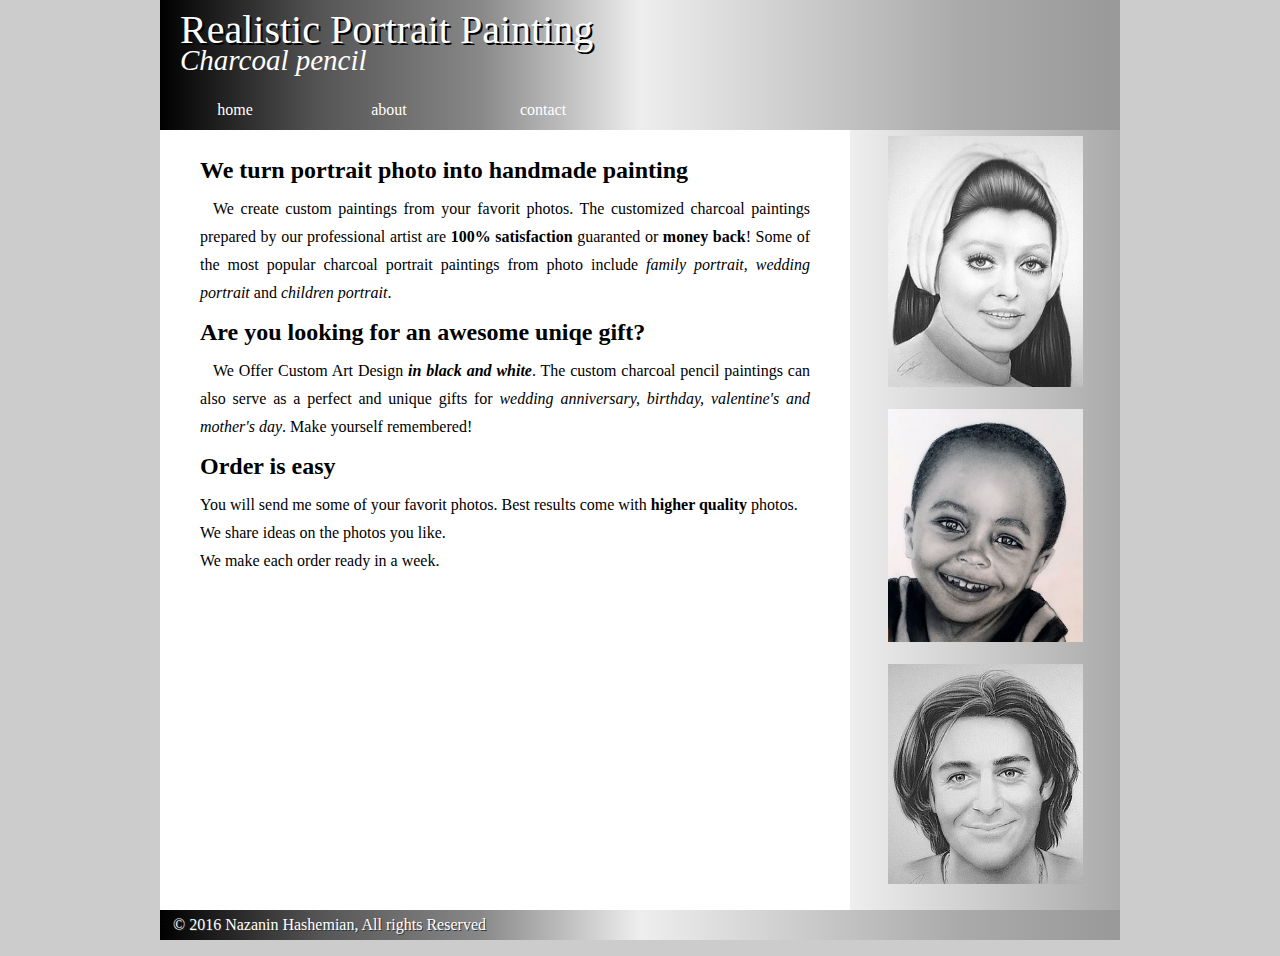
<file: final_project/index.html>
﻿<!doctype html>

<html>

<head>

<meta charset="utf-8">

<title>home</title>

<link rel="stylesheet" href="styles/main.css">
</head>

<body>

 <div class="container">


  <header>

      <h1>Realistic Portrait Painting</h1>
      <h2 title="mainly used by artists for drawing and sketching">Charcoal pencil</h2>

  </header>
 

  <nav>

   <ul>

    <li><a href="index.html">home</a></li>

    <li><a href="about.html">about</a></li>

    <li><a href="contact.html">contact</a></li>

   </ul>

  </nav>



  <section>
    <h3>We turn portrait photo into handmade painting</h3>
        <p>
            We create custom paintings from your favorit photos. The customized
            charcoal paintings prepared by our professional artist are <span class="bold">100% satisfaction</span> guaranted
            or <span class="bold">money back</span>! Some of the most popular charcoal portrait paintings from photo 
            include <span class="italic">family portrait, wedding portrait</span> and <span class="italic">children portrait</span>.
        </p>

        <h3>Are you looking for an awesome uniqe gift?</h3>
        <p>
            We Offer Custom Art Design <span class="italic bold">in black and white</span>. The custom charcoal pencil paintings can also serve as a perfect and
            unique gifts for <span class="italic">wedding anniversary, birthday, valentine&#39;s and mother&#39;s day</span>. Make yourself remembered!
        </p>

        <h3>Order is easy</h3>

        <ol>
            <li>You will send me some of your favorit photos. Best results come with <span class="bold">higher quality</span> photos. </li>
            <li>We share ideas on the photos you like.</li>
            <li>We make each order ready in a week.</li>
        </ol>

   
  </section>


  <aside>
      <figure>
          <img src="images/googoosh.jpg"
               alt="" />
          <img src="images/blackBoy.jpg" alt="" />
          <img src="images/Golzar.jpg" alt=""/>
      </figure>
  
  </aside>

      <footer>

      <p>&copy; 2016 Nazanin Hashemian, All rights Reserved</p>

  </footer>


 </div> <!-- end container div -->

</body>

</html>
</file>
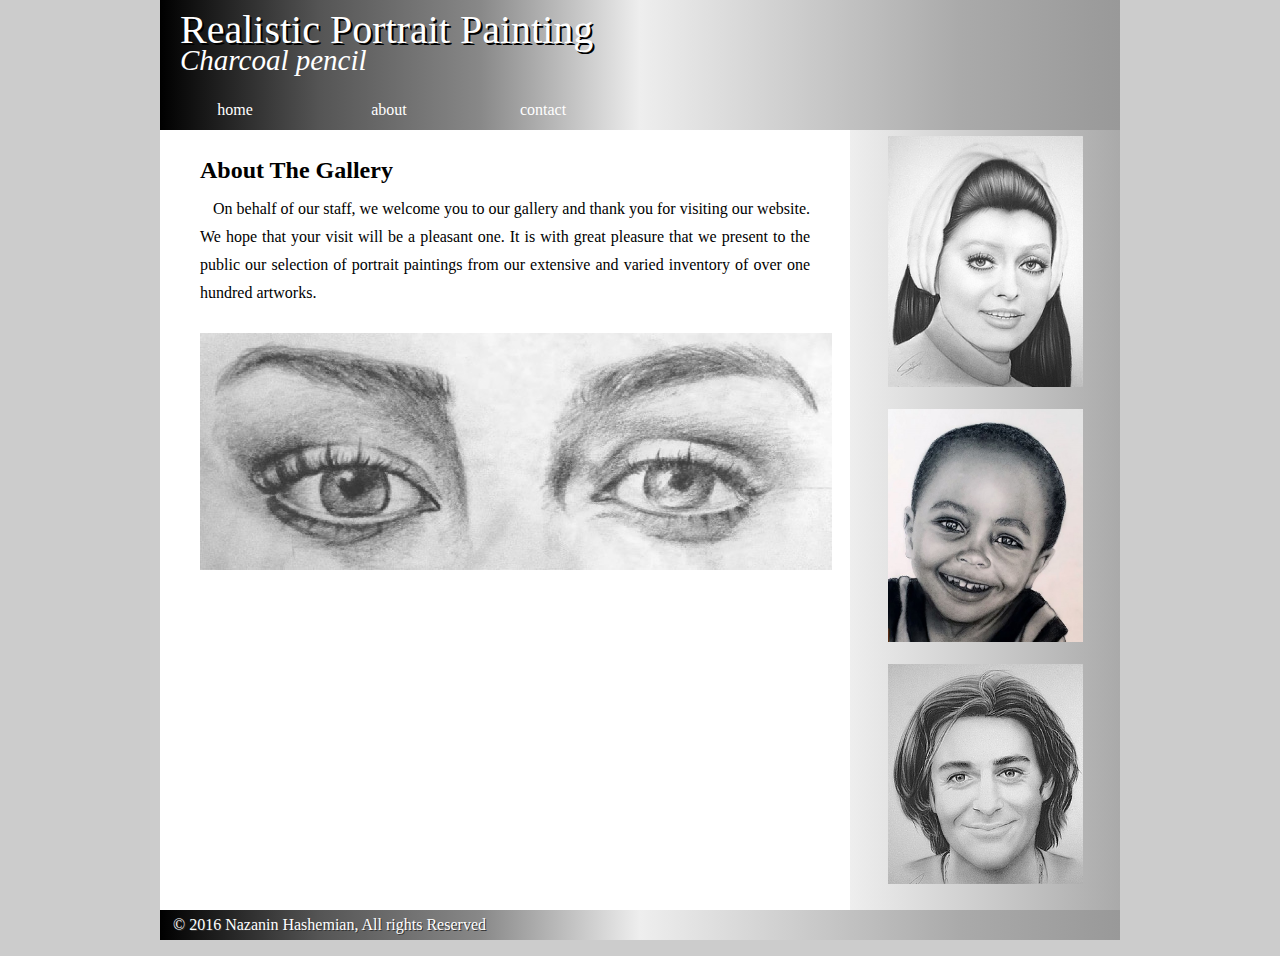
<file: final_project/about.html>
﻿<!doctype html>

<html>

<head>

<meta charset="utf-8">

<title>about</title>

<link rel="stylesheet" href="styles/main.css">

</head>

<body>

 <div class="container">


  <header>

      <h1>Realistic Portrait Painting</h1>
      <h2 title="mainly used by artists for drawing and sketching">Charcoal pencil</h2>

  </header>
 

  <nav>

   <ul>

    <li><a href="index.html">home</a></li>

    <li><a href="about.html">about</a></li>

    <li><a href="contact.html">contact</a></li>

   </ul>

  </nav>



  <section>

   <h3>About The Gallery</h3>

   <p>
       On behalf of our staff, we welcome you to our gallery and thank you for visiting our website.
       We hope that your visit will be a pleasant one. It is with great pleasure that we present to
       the public our selection of portrait paintings from our extensive and varied inventory of over 
       one hundred artworks.
   </p>
   
   <figure>
        <img class="paddingTop30px" src="images/j5unno.jpg"
               alt="" />
        
   </figure>

  </section>


  <aside>

      <figure>
          <img src="images/googoosh.jpg"
               alt="" />
          <img src="images/blackBoy.jpg" alt="" />
          <img src="images/Golzar.jpg" alt=""/>
      </figure>

  </aside>


  <footer>

      <p>&copy; 2016 Nazanin Hashemian, All rights Reserved</p>

  </footer>


 </div> <!-- end container div -->

</body>

</html>
</file>
<file: final_project/styles/main.css>
html, body, div, span, iframe,
h1, h2,
 blockquote, pre,
a, abbr,
 acronym, address, 
del, dfn, em, img, ins, kbd, q, s, samp,
small, strike, strong,
 sub, sup, tt, var,
b, u, i, center,
dl, dt, dd, ol, ul, li,
fieldset, form, label, legend,
table,
 caption, tbody, tfoot, thead, tr, th, td,
article, aside, canvas, details, embed, 
figure, figcaption,
 footer, header, nav, section
{
	margin: 0;
	padding: 0;
	border: 0;
	font: inherit;
	vertical-align: baseline;
}
/* HTML5 display-role reset for older browsers */

aside, details, figcaption, figure, 
footer, header, nav, section {
	display: block;
}

section h3, section p{
    padding-bottom:10px;
    margin:0px;
}

body{
	color: #000;
	background-color: #ccc;
    font-family:'Times New Roman', Times, serif;
	font-size: 16px;
    line-height:30px;
}

.container{
	background-color: #fff;
	width: 960px;
	margin-left: auto;
	margin-right: auto;

}


header{
    padding-top:15px;
    padding-left:20px;
	padding-bottom:15px;
}

nav{
	text-align:left;
}

 ul, ol{
	list-style-type: none;

}

nav li{
	display: inline;

}

nav a:link, nav a:visited{

	width: 150px;
	display: inline-block;
	color: #fff;
	text-decoration: none;
    padding-top: 5px;
	padding-bottom: 5px;
    text-align:center;
}

nav a:hover, nav a:active{
	background-color: #555;
}

section{
	background-color: #fff;
	width: 610px;
	float: left;
	padding-left: 40px;
	padding-right:40px;
    padding-top:25px;
}

aside img{
    padding-left:auto;
    padding-right:auto;
    width:195px;
    padding-bottom:6px;
    padding-top:6px;
}

aside img:hover{
    border:2px solid #666;
    /*width:200px;*/
    padding-bottom:4px;
    padding-top:4px;
}

aside{
    height:780px;
	background-color: #bbb;
    background: -webkit-linear-gradient(left, #eee , #bbb); /* For Safari 5.1 to 6.0 */
    background: -o-linear-gradient(right, #eee, #bbb); /* For Opera 11.1 to 12.0 */
    background: -moz-linear-gradient(right, #eee, #bbb); /* For Firefox 3.6 to 15 */
    background:linear-gradient(to right,#eee, #aaa); /* Standard syntax */
	width: 270px;
	float:left;
    text-align:center;
}

section img{
    padding-top:16px;
    padding-bottom:25px;
    opacity:0.8;
    filter:alpha(opacity=80);
}

section img:hover{
    opacity:1;
    filter:alpha(opacity=100);
}

footer{
    text-shadow:1px 1px #333;
	clear: both;
}

header h1{
    font-size:40px;
    text-shadow:2px 2px #000;
   }

h2{
    font-style:italic;
    font-size:29px;
    font-weight:100;
}

h3{
    font-size:24px;
    font-weight:600;
}
      
p{
   text-align:justify;
   text-indent:13px;
   }

footer, header{
   color:white;   
   
   vertical-align:sub;
}
header, footer, nav{    
   background: #000; /* For browsers that do not support gradients */
  /* For Safari 5.1 to 6.0 */
  background: -webkit-linear-gradient(left, #000, #555, #888, #eee, #ccc, #aaa, #999);
  /* For Opera 11.1 to 12.0 */
  background: -o-linear-gradient(left, #000, #555, #888, #eee, #ccc, #aaa, #999);
  /* For Fx 3.6 to 15 */
  background: -moz-linear-gradient(left, #000, #555, #888, #eee, #ccc, #aaa, #999);
  /* Standard syntax */
  background: linear-gradient(to right,#000, #555, #888, #eee, #ccc, #aaa, #999);
}
.paddingTop30pxcenter{
     padding-top:40px;
 }

.italic{
    font-style:italic;
}

.bold{
    font-weight:bold;
}

section a:visited{
   // text-decoration:none;
    color: #b607a4;
}

section a:active{
    text-decoration:underline;
    color:#07fbf2;
}

section a:link{
    text-decoration:none;
    color:#0720cd;
}

section a:hover{
    text-decoration:underline;
    color:#0581a1;
}
section ul li, section ol li, section p {
    line-height:28px;

}
</file>
